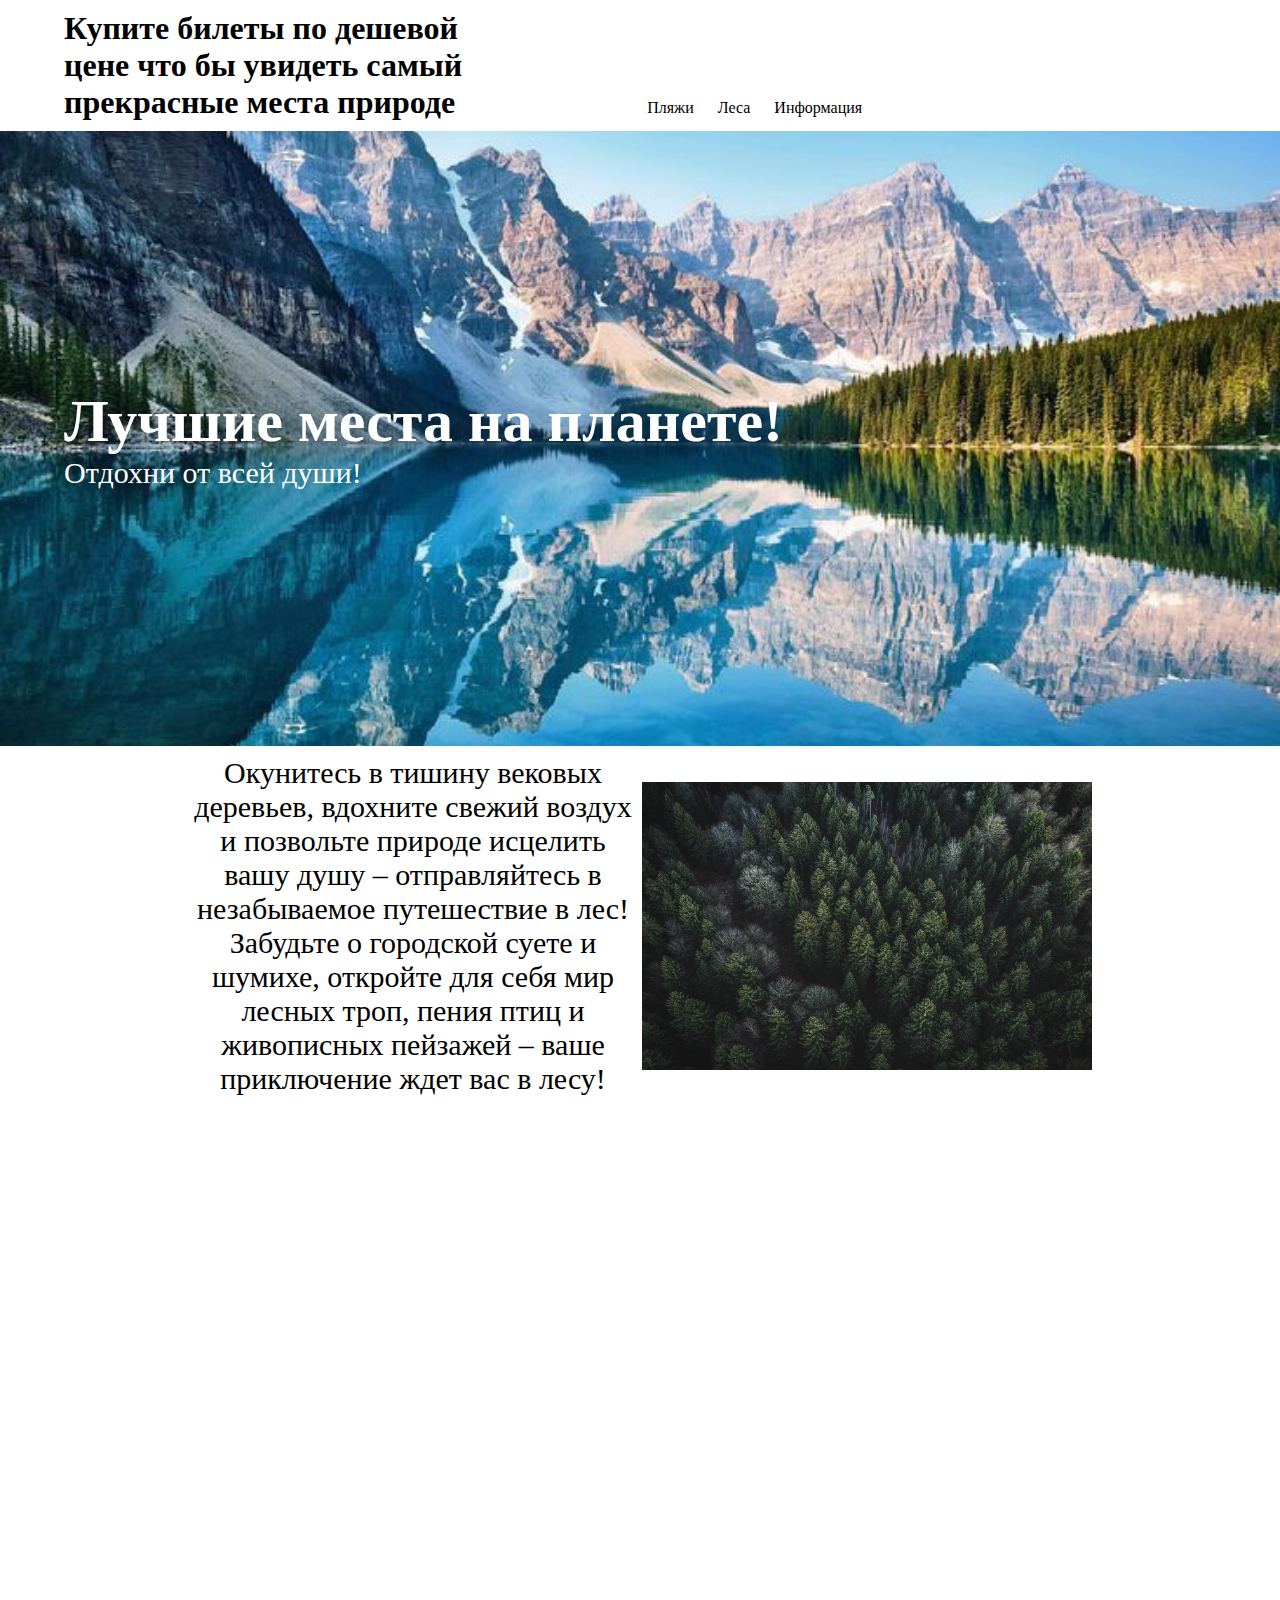
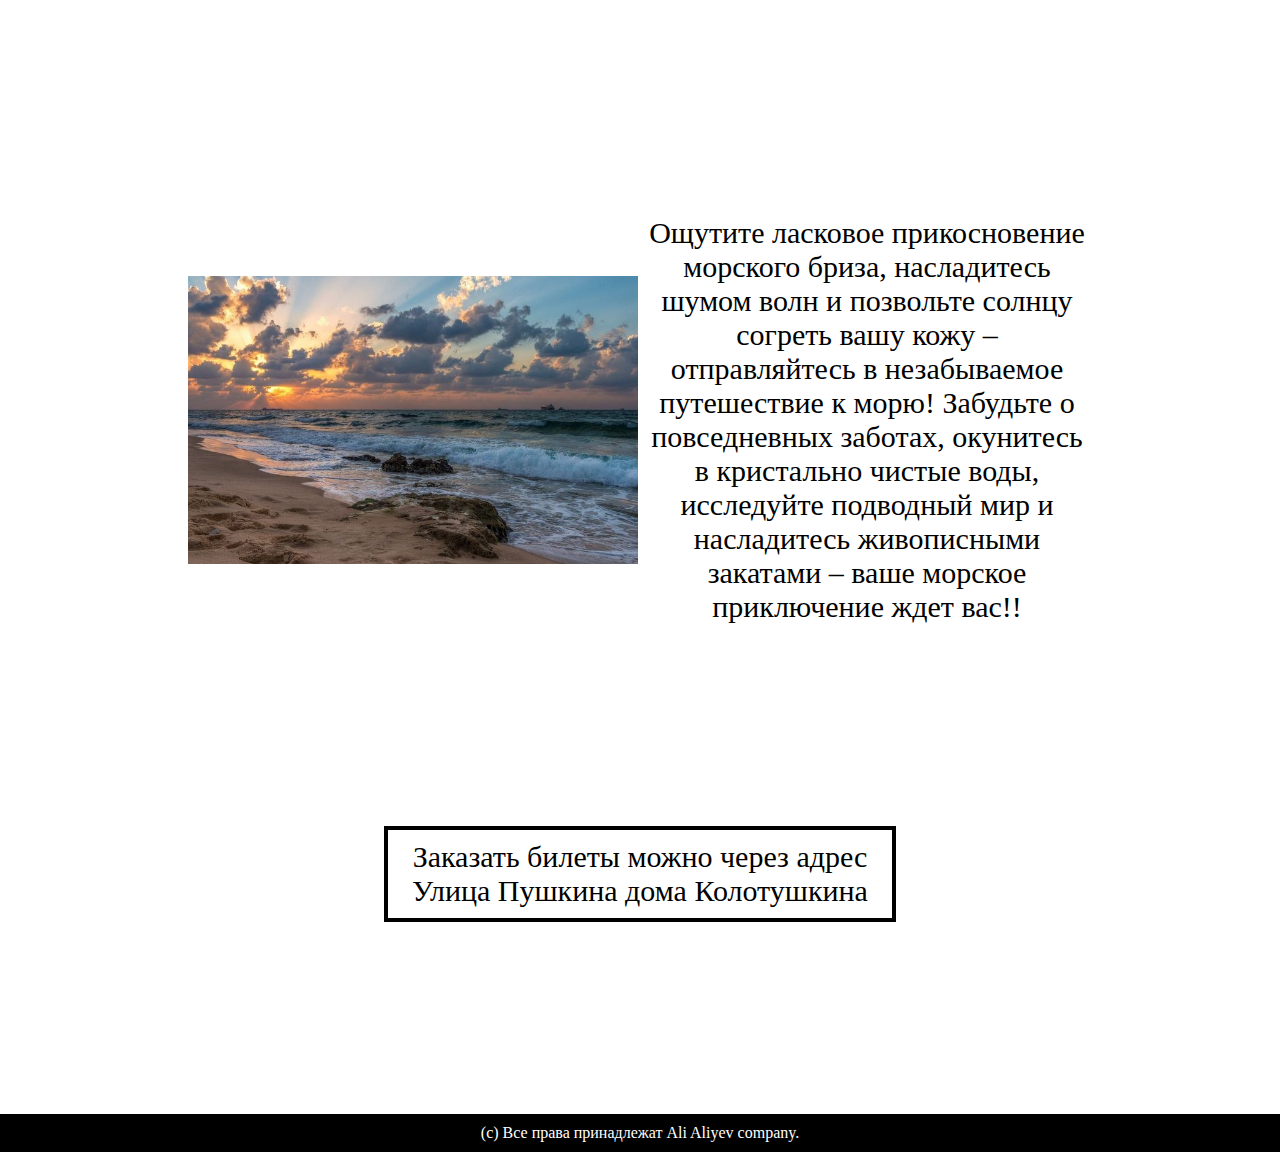
<file: index.html>
<!DOCTYPE html>
<html>
<head>
    <meta charset="UTF-8">
    <title>Путешесствия в природе</title>
    <link rel="stylesheet" href="urok.css">
</head>
<body>
    <header>
        <h1>Купите билеты  по дешевой цене что бы увидеть самый прекрасные места природе</h1>
        <div class="pustota"></div>
        <nav>
            <a href="#plaj">Пляжи</a>
            <a href="#Les">Леса</a>
            <a href="#info">Информация</a>
        </nav>
    </header>
    <main>
        <article class="banner">
                <h1>Лучшие места на планете!</h1>
                <p>
                    Отдохни от всей души!
                </p>
        </article>
        <article class="post" id="Les">
            <p>
                 Окунитесь в тишину вековых деревьев, вдохните свежий воздух и позвольте природе исцелить вашу душу – отправляйтесь в незабываемое путешествие в лес!
Забудьте о городской суете и шумихе, откройте для себя мир лесных троп, пения птиц и живописных пейзажей – ваше приключение ждет вас в лесу!
            </p>
            <img src="Les.jpg">
        </article>
        <div class="razryv"></div>
        <article class="post" id="plaj">
            <img src="plaj.jpg">
            <p>
                 Ощутите ласковое прикосновение морского бриза, насладитесь шумом волн и позвольте солнцу согреть вашу кожу – отправляйтесь в незабываемое путешествие к морю!
Забудьте о повседневных заботах, окунитесь в кристально чистые воды, исследуйте подводный мир и насладитесь живописными закатами – ваше морское приключение ждет вас!!
            </p>
        </article>
        <article id="final">
            <div>
                Заказать билеты можно через адрес Улица Пушкина дома Колотушкина
            </div>
        </article>
    </main>
    <footer id="info">
        (c) Все права принадлежат Ali Aliyev company.
    </footer>
</body>
</html>
</file>
<file: urok.css>
*{
    margin:0;
}
body{
    background-image: url(background.jpg);
    background-repeat: no-repeat;
    background-size: cover;
    background-attachment: fixed;
}
header{
    padding: 10px 5%;
    background-color:white;
}
header>*{
    display: inline-block;
    width:450px;
}
.pustota{
    width:10%;
}
header a{
    text-decoration: none;
    color: black;
    margin:0 10px;
}
.banner{
    padding: 20% 5%;
    color: white;
    font-size: 30px;
}
.post{
    padding: 10px 5%;
    text-align: center;
    background-color:white;
}
.post>*{
    display: inline-block;
    width:450px;
    font-size:30px;
    vertical-align: middle;
}
.razryv{
    height:700px;
}
#final{
    padding:15% 30%;
    background-image: url(bg2.jpg);
    background-attachment: fixed;
}
#final>div{
    padding: 10px;
    background-color: white;
    font-size:30px;
    text-align: center;
    border: 4px solid black;
}
footer{
    background-color:black;
    padding:10px 0;
    text-align: center;
    color:white;
}
</file>
